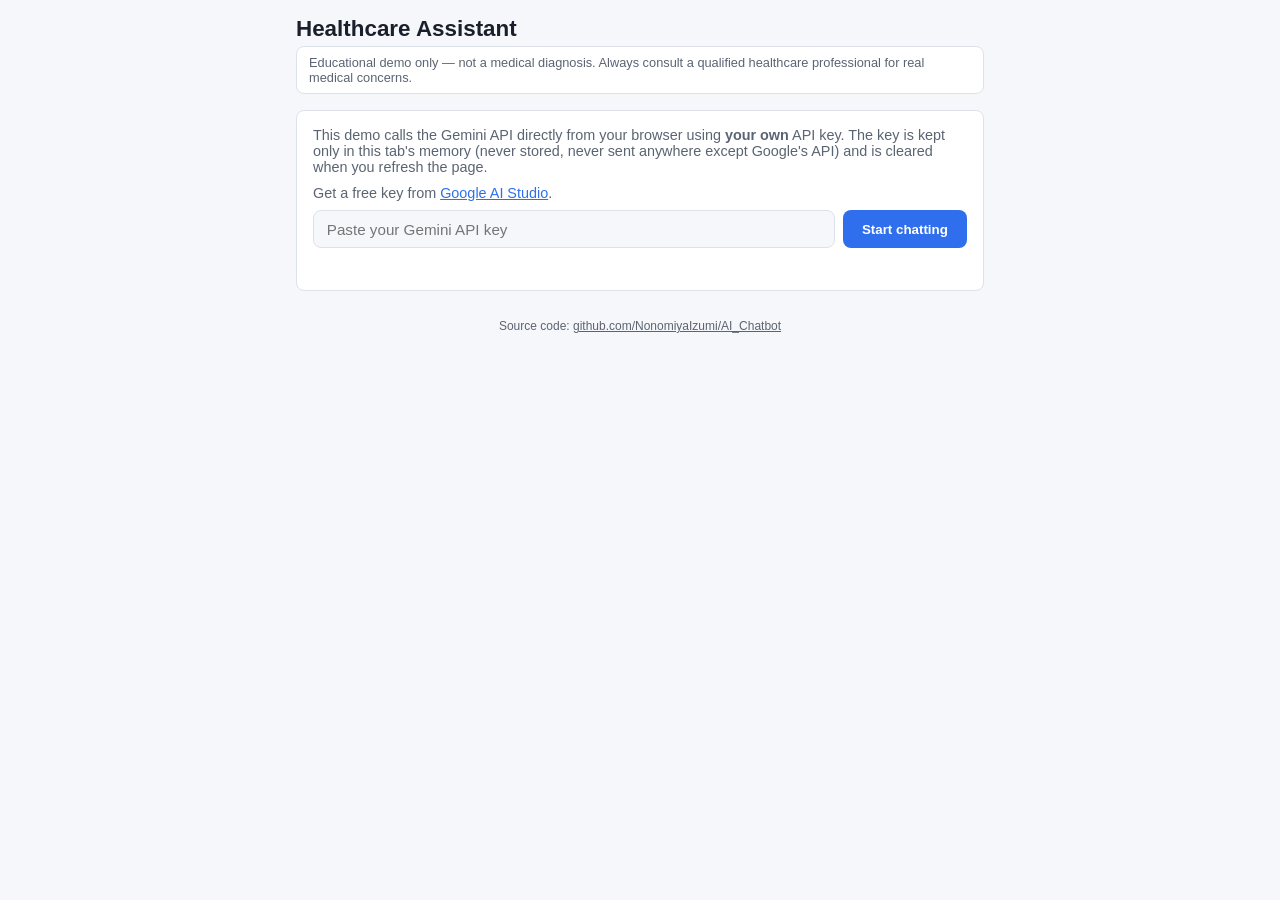
<file: demo/index.html>
<!doctype html>
<html lang="en">
<head>
  <meta charset="utf-8" />
  <meta name="viewport" content="width=device-width, initial-scale=1" />
  <title>Healthcare Assistant — Live Demo</title>
  <link rel="stylesheet" href="style.css" />
</head>
<body>
  <div class="app">
    <header>
      <h1>Healthcare Assistant</h1>
      <p class="disclaimer">
        Educational demo only &mdash; not a medical diagnosis. Always consult a qualified
        healthcare professional for real medical concerns.
      </p>
    </header>

    <section id="key-panel" class="key-panel">
      <p>
        This demo calls the Gemini API directly from your browser using <strong>your own</strong>
        API key. The key is kept only in this tab's memory (never stored, never sent anywhere
        except Google's API) and is cleared when you refresh the page.
      </p>
      <p>
        Get a free key from
        <a href="https://aistudio.google.com/apikey" target="_blank" rel="noopener">Google AI Studio</a>.
      </p>
      <form id="key-form">
        <input id="key-input" type="password" placeholder="Paste your Gemini API key" autocomplete="off" required />
        <button type="submit">Start chatting</button>
      </form>
      <p id="key-error" class="key-error"></p>
    </section>

    <main id="chat" class="chat hidden"></main>

    <form id="chat-form" class="composer hidden">
      <input
        id="message-input"
        type="text"
        placeholder="Describe your symptoms..."
        autocomplete="off"
        required
      />
      <button type="submit">Send</button>
    </form>

    <p class="footnote">
      Source code: <a href="https://github.com/NonomiyaIzumi/AI_Chatbot" target="_blank" rel="noopener">github.com/NonomiyaIzumi/AI_Chatbot</a>
    </p>
  </div>

  <script src="app.js"></script>
</body>
</html>
</file>
<file: demo/style.css>
:root {
  color-scheme: light dark;
  --bg: #f5f7fa;
  --surface: #ffffff;
  --text: #1a1f2b;
  --muted: #5b6472;
  --accent: #2f6fed;
  --user-bubble: #2f6fed;
  --user-text: #ffffff;
  --assistant-bubble: #eef1f6;
  --assistant-text: #1a1f2b;
  --border: #dde2ea;
  --error: #c0392b;
}

@media (prefers-color-scheme: dark) {
  :root {
    --bg: #14161c;
    --surface: #1c1f27;
    --text: #ecedf0;
    --muted: #9aa3af;
    --accent: #5b8ff9;
    --user-bubble: #3b6fe0;
    --user-text: #ffffff;
    --assistant-bubble: #262a34;
    --assistant-text: #ecedf0;
    --border: #2a2e38;
    --error: #ff8177;
  }
}

* {
  box-sizing: border-box;
}

body {
  margin: 0;
  font-family: -apple-system, BlinkMacSystemFont, "Segoe UI", Roboto, sans-serif;
  background: var(--bg);
  color: var(--text);
}

.app {
  max-width: 720px;
  margin: 0 auto;
  min-height: 100vh;
  display: flex;
  flex-direction: column;
  padding: 1rem;
}

header h1 {
  margin: 0 0 0.25rem;
  font-size: 1.4rem;
}

.disclaimer {
  margin: 0 0 1rem;
  font-size: 0.8rem;
  color: var(--muted);
  border: 1px solid var(--border);
  background: var(--surface);
  padding: 0.5rem 0.75rem;
  border-radius: 8px;
}

.key-panel {
  border: 1px solid var(--border);
  background: var(--surface);
  border-radius: 8px;
  padding: 1rem;
  font-size: 0.9rem;
  margin-bottom: 1rem;
}

.key-panel p {
  margin: 0 0 0.6rem;
  color: var(--muted);
}

.key-panel a {
  color: var(--accent);
}

#key-form {
  display: flex;
  gap: 0.5rem;
}

#key-input {
  flex: 1;
  padding: 0.6rem 0.8rem;
  border-radius: 8px;
  border: 1px solid var(--border);
  background: var(--bg);
  color: var(--text);
  font-size: 0.95rem;
}

.key-error {
  color: var(--error);
  font-size: 0.85rem;
  min-height: 1.2em;
  margin: 0.5rem 0 0;
}

.hidden {
  display: none !important;
}

.chat {
  flex: 1;
  overflow-y: auto;
  display: flex;
  flex-direction: column;
  gap: 0.6rem;
  padding: 0.5rem 0;
}

.bubble {
  max-width: 80%;
  padding: 0.6rem 0.9rem;
  border-radius: 12px;
  line-height: 1.4;
  white-space: pre-wrap;
  font-size: 0.95rem;
}

.bubble.user {
  align-self: flex-end;
  background: var(--user-bubble);
  color: var(--user-text);
  border-bottom-right-radius: 2px;
}

.bubble.assistant {
  align-self: flex-start;
  background: var(--assistant-bubble);
  color: var(--assistant-text);
  border-bottom-left-radius: 2px;
}

.bubble.pending {
  opacity: 0.6;
}

.bubble.error {
  align-self: flex-start;
  background: var(--error);
  color: #fff;
}

.composer {
  display: flex;
  gap: 0.5rem;
  padding-top: 0.75rem;
  border-top: 1px solid var(--border);
}

.composer input {
  flex: 1;
  padding: 0.6rem 0.8rem;
  border-radius: 8px;
  border: 1px solid var(--border);
  background: var(--surface);
  color: var(--text);
  font-size: 0.95rem;
}

.composer button,
#key-form button {
  padding: 0.6rem 1.2rem;
  border-radius: 8px;
  border: none;
  background: var(--accent);
  color: #fff;
  font-weight: 600;
  cursor: pointer;
}

.composer button:disabled,
#key-form button:disabled {
  opacity: 0.6;
  cursor: not-allowed;
}

.footnote {
  text-align: center;
  font-size: 0.75rem;
  color: var(--muted);
  margin-top: 0.75rem;
}

.footnote a {
  color: var(--muted);
}
</file>
